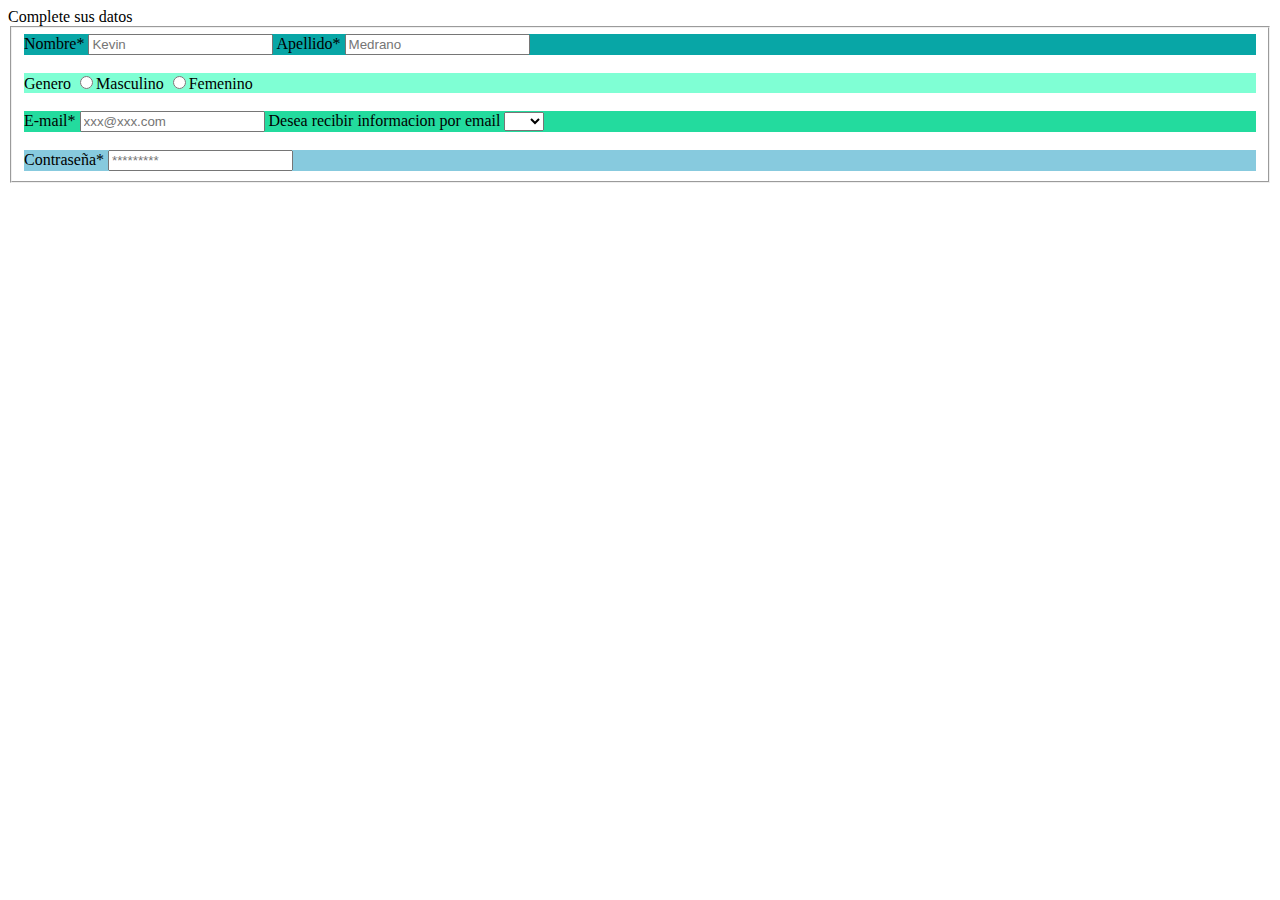
<file: form.html>
<!DOCTYPE html>
<html lang="en">

<head>
    <meta charset="UTF-8">
    <meta http-equiv="X-UA-Compatible" content="IE=edge">
    <meta name="viewport" content="width=device-width, initial-scale=1.0">
    <title>Document</title>
    <link rel="stylesheet" href="./css/styles.css">
    <link rel="preconnect" href="https://fonts.googleapis.com">
<link rel="preconnect" href="https://fonts.gstatic.com" crossorigin>
<link href="https://fonts.googleapis.com/css2?family=Permanent+Marker&family=Titan+One&display=swap" rel="stylesheet">
</head>

<body>
    <form id="titf">Complete sus datos</legend>
        <fieldset>
            <div id="div1"> <label for="name">Nombre*
                </label>
                <input type="text" name="nombre" placeholder="Kevin" required>
                <label for="apellido">Apellido*
                    <input type="text" name="apellido" placeholder="Medrano" required>
                </label>
            </div>
            <br>

            <div id="div2">
                <label for="genero">Genero</label>
                <input type="radio" name="genero" value="Masculino">Masculino
                <input type="radio" name="genero" value="Femenino">Femenino

            </div>
            <br>
            <div id="div3">
                <label for="email">E-mail*</label>
                <input type="email" name="email" placeholder="xxx@xxx.com">
                <label for="info">Desea recibir informacion por email</label>
                <select name="info" id="info">
                    <option value="emp"></option>
                    <option value="si">Si</option>
                    <option value="no">No</option>
                </select>
            </div>
            <br>

            <div id="div4">
                <label for="pass">Contraseña*</label>
                <input type="password" placeholder="*********" required>
            </div><label for=""></label>
        </fieldset>
    </form>
    </form>
</body>

</html>
</file>
<file: css/styles.css>
#titf{
    font-family: 'Permanent Marker', cursive;
    
}

#div1{
    background-color: rgb(8, 166, 166);
}
#div2{
    background-color: aquamarine;
}
#div3{
    background-color: rgb(35, 219, 158);
}

#div4{ background-color: rgb(135, 202, 222);}
#bd{
    background-image: radial-gradient(circle at 50% -20.71%, #0090ac 0, #008fba 4.55%, #008ec6 9.09%, #008dd1 13.64%, #008bdb 18.18%, #0089e2 22.73%, #0086e8 27.27%, #0083ec 31.82%, #007fed 36.36%, #007aed 40.91%, #0074ea 45.45%, #486ee5 50%, #6c67de 54.55%, #8660d6 59.09%, #9b57cb 63.64%, #ac4fc0 68.18%, #ba46b3 72.73%, #c63ea5 77.27%, #cf3797 81.82%, #d63188 86.36%, #da2d79 90.91%, #dc2d6a 95.45%, #dd305b 100%);
   
}#titt{
    font-family: 'Nova Oval', cursive;
    color: white;

}
</file>
